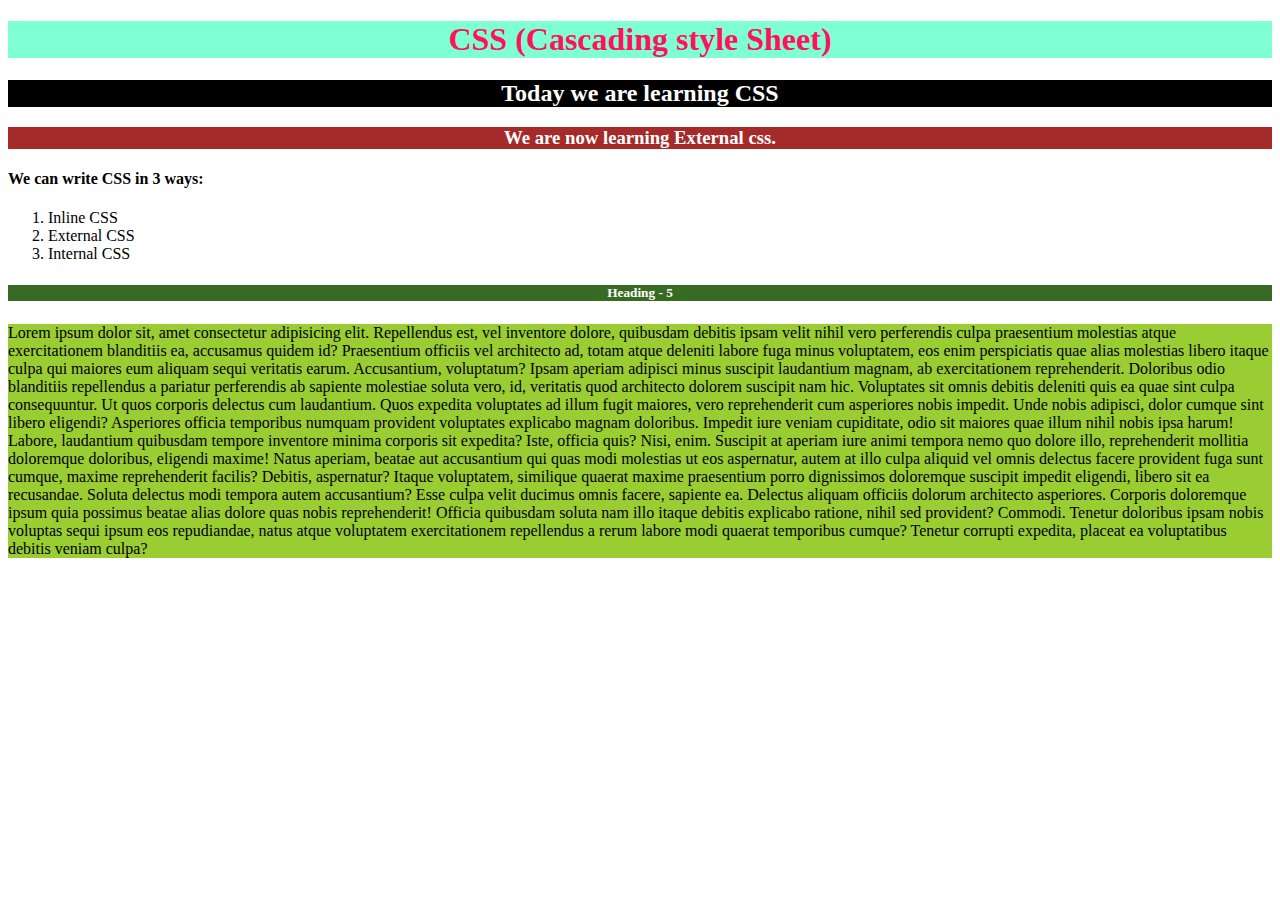
<file: index.html>
<!DOCTYPE html>
<html lang="en">
<head>
    <meta charset="UTF-8">
    <meta name="viewport" content="width=device-width, initial-scale=1.0">
    <style>
        h2{
            color: white;
            background-color: black;
            text-align: center;
        }
        h5{
            background-color: blueviolet;
        }
        p{
            background-color: brown;
        }
    </style>
    <link rel="stylesheet" href="style.css">
    <title>CSS Foundation</title>
</head>
<body>
    <header>
        <h1 style="text-align: center; color: rgb(255, 17, 92); background-color: aquamarine;">CSS (Cascading style Sheet)</h1>
        <h2> Today we are learning CSS </h2>
        <h3> We are now learning External css.</h3>
    </header>
    <h4>We can write CSS in 3 ways:</h4>
    <ol>
        <li>Inline CSS</li>
        <li>External CSS</li>
        <li>Internal CSS</li>
    </ol>

    <h5>Heading - 5</h5>
    <p style="background-color: yellowgreen;">Lorem ipsum dolor sit, amet consectetur adipisicing elit. Repellendus est, vel inventore dolore, quibusdam debitis ipsam velit nihil vero perferendis culpa praesentium molestias atque exercitationem blanditiis ea, accusamus quidem id?
    Praesentium officiis vel architecto ad, totam atque deleniti labore fuga minus voluptatem, eos enim perspiciatis quae alias molestias libero itaque culpa qui maiores eum aliquam sequi veritatis earum. Accusantium, voluptatum?
    Ipsam aperiam adipisci minus suscipit laudantium magnam, ab exercitationem reprehenderit. Doloribus odio blanditiis repellendus a pariatur perferendis ab sapiente molestiae soluta vero, id, veritatis quod architecto dolorem suscipit nam hic.
    Voluptates sit omnis debitis deleniti quis ea quae sint culpa consequuntur. Ut quos corporis delectus cum laudantium. Quos expedita voluptates ad illum fugit maiores, vero reprehenderit cum asperiores nobis impedit.
    Unde nobis adipisci, dolor cumque sint libero eligendi? Asperiores officia temporibus numquam provident voluptates explicabo magnam doloribus. Impedit iure veniam cupiditate, odio sit maiores quae illum nihil nobis ipsa harum!
    Labore, laudantium quibusdam tempore inventore minima corporis sit expedita? Iste, officia quis? Nisi, enim. Suscipit at aperiam iure animi tempora nemo quo dolore illo, reprehenderit mollitia doloremque doloribus, eligendi maxime!
    Natus aperiam, beatae aut accusantium qui quas modi molestias ut eos aspernatur, autem at illo culpa aliquid vel omnis delectus facere provident fuga sunt cumque, maxime reprehenderit facilis? Debitis, aspernatur?
    Itaque voluptatem, similique quaerat maxime praesentium porro dignissimos doloremque suscipit impedit eligendi, libero sit ea recusandae. Soluta delectus modi tempora autem accusantium? Esse culpa velit ducimus omnis facere, sapiente ea.
    Delectus aliquam officiis dolorum architecto asperiores. Corporis doloremque ipsum quia possimus beatae alias dolore quas nobis reprehenderit! Officia quibusdam soluta nam illo itaque debitis explicabo ratione, nihil sed provident? Commodi.
    Tenetur doloribus ipsam nobis voluptas sequi ipsum eos repudiandae, natus atque voluptatem exercitationem repellendus a rerum labore modi quaerat temporibus cumque? Tenetur corrupti expedita, placeat ea voluptatibus debitis veniam culpa?</p>
</body>
</html>
</file>
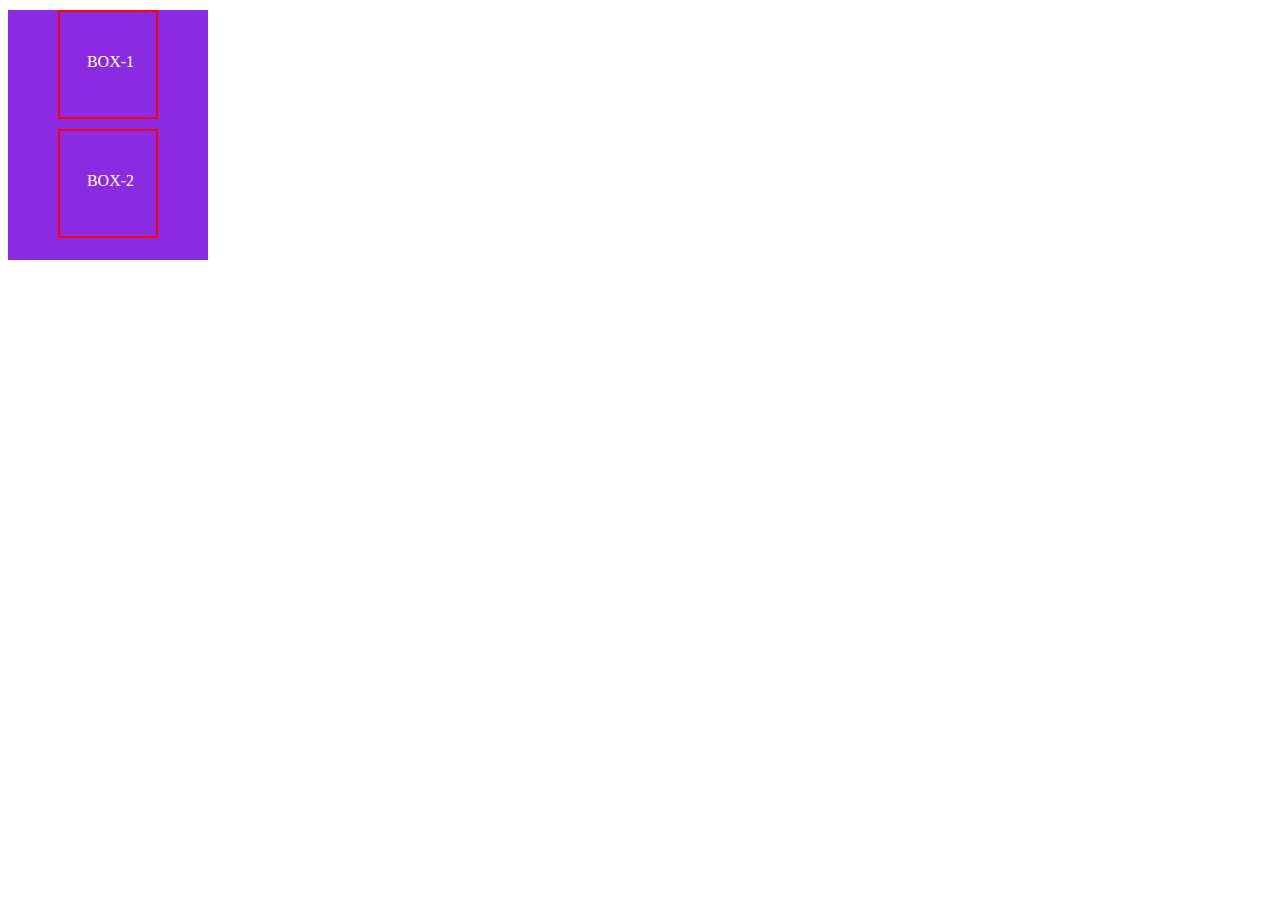
<file: box.html>
<!DOCTYPE html>
<html lang="en">
<head>
    <meta charset="UTF-8">
    <meta name="viewport" content="width=device-width, initial-scale=1.0">
    <title>Box</title>
    <link rel="stylesheet" href="box.css">
</head>
<body>
    <main>
        <div class="container">
            <div class="innerContainer">BOX-1</div>
            <div class="innerContainer">BOX-2</div>
        </div>
    </main>
</body>
</html>
</file>
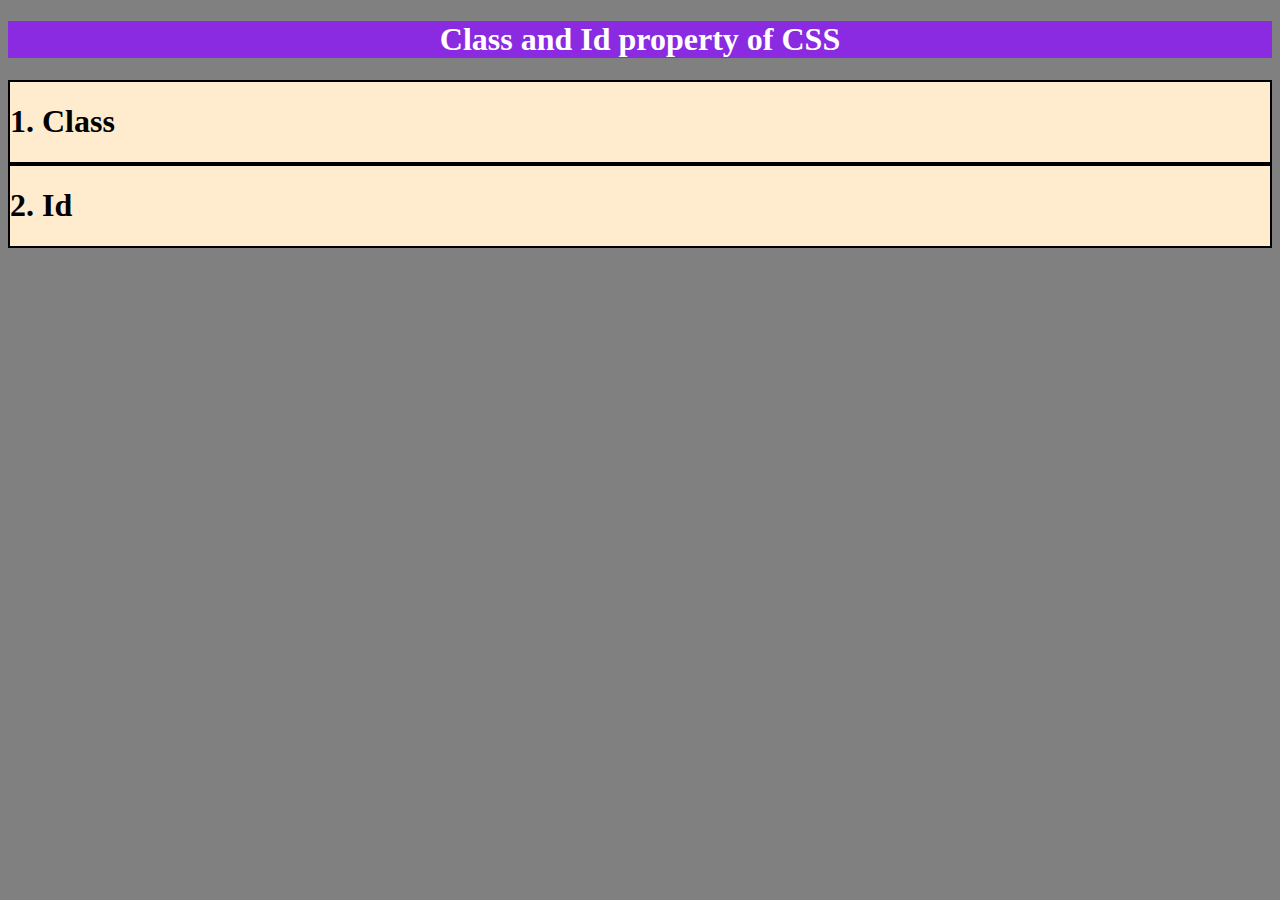
<file: class.html>
<!DOCTYPE html>
<html lang="en">
<head>
    <meta charset="UTF-8">
    <meta name="viewport" content="width=device-width, initial-scale=1.0">
    <link rel="stylesheet" href="customStyles.css">
    <title>Class & ID</title>
</head>
<body>
    <header>
        <h1 id="heading">Class and Id property of CSS</h1>
    </header>
    <main>
        <div class="container">
            <h1>
                1. Class
            </h1>
        </div>

        <div class="container">
            <h1>
                2. Id
            </h1>
        </div>
    </main>
</body>
</html>
</file>
<file: style.css>
h3{
    color: white;
    background-color: brown;
    text-align: center;
}
h5{
    color: white;
    background-color: rgb(55, 107, 35);
    text-align: center;
}
p{
    background-color: bisque;
}
</file>
<file: box.css>
.container{
    height: 250px;
    width: 200px;
    background-color: blueviolet;
    color: white;
}
.innerContainer{
    border: 2px solid red;
    margin: 10px 50px 10px 50px; /*Default: top, right, bottom left*/
    padding: 0px 0px 5px 5px;
    height: 100px;
    
    display: flex;
    justify-content: center; /* Horizental align center */
    align-items: center; /* Vertical align center */
}
</file>
<file: customStyles.css>
body{
    background-color: grey;
}
#heading{
    background-color: blueviolet;
    color: white;
    text-align: center;
}
.container{
    border: 2px solid black;
    background-color: blanchedalmond;
}
</file>
